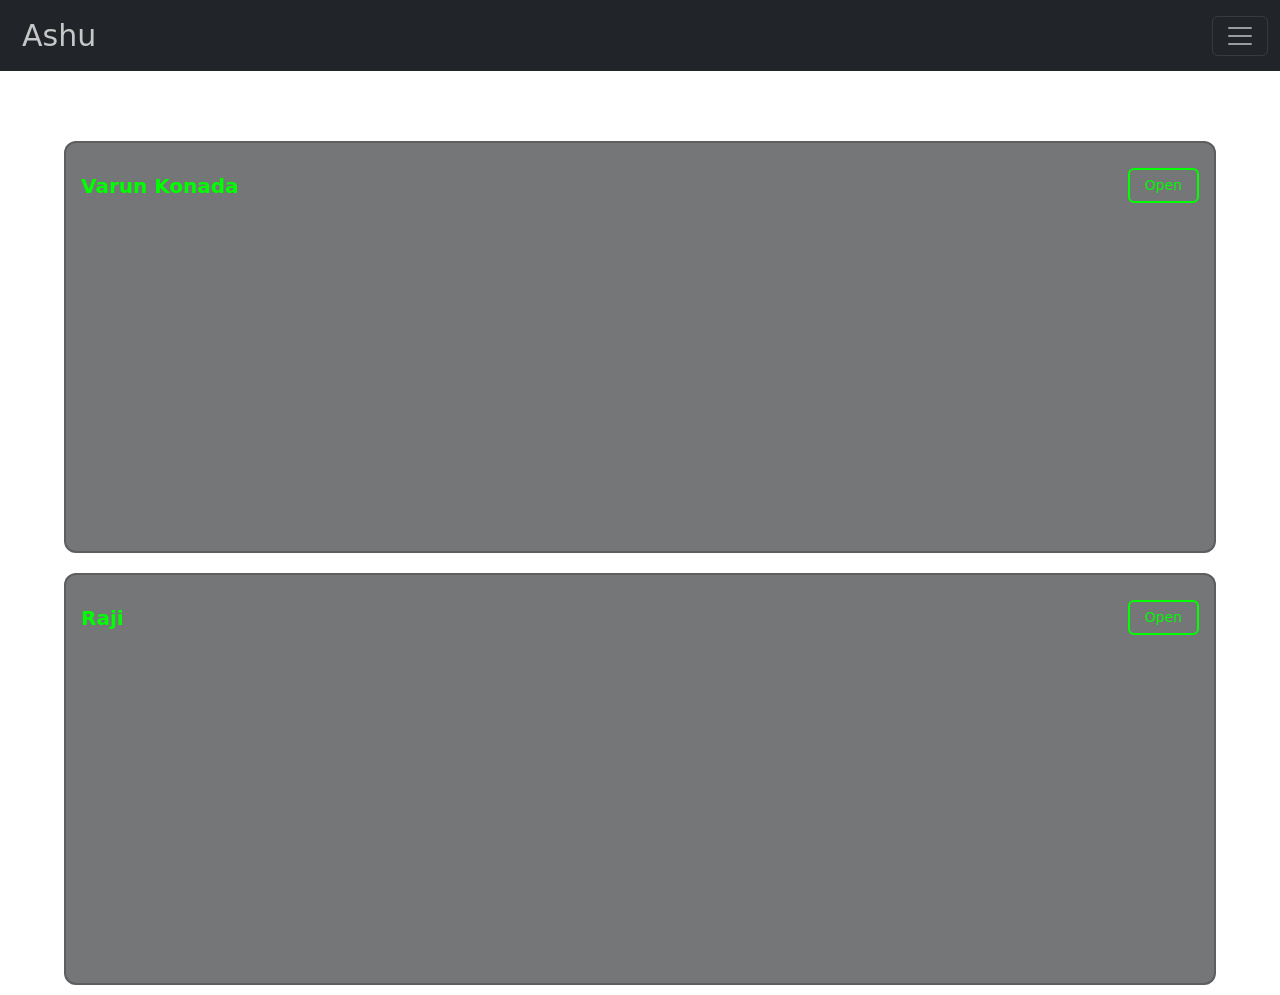
<file: friends.html>
<!DOCTYPE html>
<html lang="en">

<head>
    <meta charset="UTF-8">
      <link rel="shortcut icon" href="favicons/favicon5.ico" type="image/x-icon">

    <meta name="viewport" content="width=device-width, initial-scale=1.0">
    <link href="https://cdn.jsdelivr.net/npm/bootstrap@5.3.8/dist/css/bootstrap.min.css" rel="stylesheet"
        integrity="sha384-sRIl4kxILFvY47J16cr9ZwB07vP4J8+LH7qKQnuqkuIAvNWLzeN8tE5YBujZqJLB" crossorigin="anonymous">
    <title>Ashu</title>
    <script src="https://cdn.jsdelivr.net/npm/bootstrap@5.3.8/dist/js/bootstrap.bundle.min.js"
        integrity="sha384-FKyoEForCGlyvwx9Hj09JcYn3nv7wiPVlz7YYwJrWVcXK/BmnVDxM+D2scQbITxI"
        crossorigin="anonymous"></script>
    <script src="script.js"></script>
    <link rel="stylesheet" href="global.css">
<link rel="stylesheet" href="friends.css">

</head>

<body>
    <nav class="navbar navbar-dark bg-dark ">
        <div class="container-fluid">
            <a class="navbar-brand headingTitle" href="#">Ashu</a>
            <button class="navbar-toggler" type="button" data-bs-toggle="offcanvas"
                data-bs-target="#offcanvasDarkNavbar" aria-controls="offcanvasDarkNavbar"
                aria-label="Toggle navigation">
                <span class="navbar-toggler-icon"></span>
            </button>
            <div class="offcanvas offcanvas-end text-bg-dark" tabindex="-1" id="offcanvasDarkNavbar"
                aria-labelledby="offcanvasDarkNavbarLabel">
                <div class="offcanvas-header">
                    <h5 class="offcanvas-title" id="offcanvasDarkNavbarLabel">Quick Links</h5>
                    <button type="button" class="btn-close btn-close-white" data-bs-dismiss="offcanvas"
                        aria-label="Close"></button>
                </div>
                <div class="offcanvas-body">
                    <ul class="navbar-nav justify-content-end flex-grow-1 pe-3">
                        <li class="nav-item">
                            <a class="nav-link " aria-current="page" href="index.html">Home</a>
                        </li>
                        <li class="nav-item">
                            <a class="nav-link" href="games.html">Games</a>
                        </li>
                        <li class="nav-item">
                            <a class="nav-link active" href="#">Friends</a>
                        </li>
                         <li class="nav-item">
            <a class="nav-link" href="about.html">About</a>
          </li>

                    </ul>

                </div>
            </div>
        </div>
    </nav>
   <div class="grid friends">
    <div class="friend">
        <p>Varun Konada <a class="btn btn-primary" href="https://varun-konada.github.io/" role="button">Open</a> </p>
   <iframe src="https://varun-konada.github.io/" frameborder="0"></iframe>
    </div>
   
</div>
<div class="grid friends">
    <div class="friend">
        <p>Raji<a class="btn btn-primary" href="https://r302008.github.io/" role="button">Open</a> </p>
   <iframe src="https://r302008.github.io/" frameborder="0"></iframe>
    </div>
   
</div>


</body>

</html>
</file>
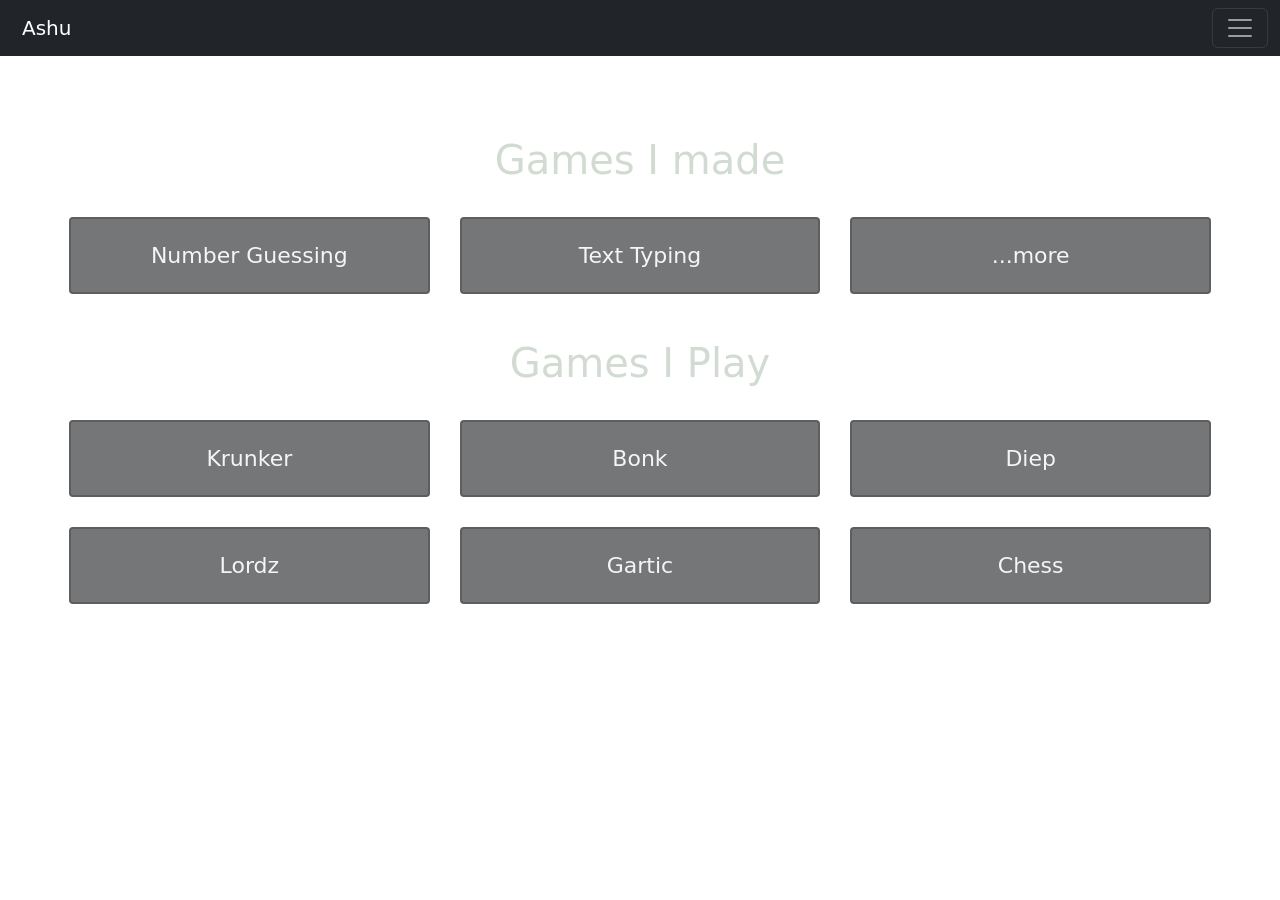
<file: games.html>
<!DOCTYPE html>
<html lang="en">

<head>
  <meta charset="UTF-8">
  <link rel="shortcut icon" href="favicons/favicon5.ico" type="image/x-icon">

  <!-- jQuery -->
  <script src="https://code.jquery.com/jquery-3.7.1.min.js"></script>
<link rel="stylesheet" href="global.css">
<link rel="stylesheet" href="games.css">


  <!-- Bootstrap -->
  <link href="https://cdn.jsdelivr.net/npm/bootstrap@5.3.8/dist/css/bootstrap.min.css" rel="stylesheet">
  <script src="https://cdn.jsdelivr.net/npm/bootstrap@5.3.8/dist/js/bootstrap.bundle.min.js"></script>

  <!-- Your JS -->
<script src="games.js" defer></script>
</head>

<body>
  <nav class="navbar navbar-dark bg-dark ">
    <div class="container-fluid">
      <a class="navbar-brand headingTitle" href="#">Ashu</a>
      <button class="navbar-toggler" type="button" data-bs-toggle="offcanvas" data-bs-target="#offcanvasDarkNavbar"
        aria-controls="offcanvasDarkNavbar" aria-label="Toggle navigation">
        <span class="navbar-toggler-icon"></span>
      </button>
      <div class="offcanvas offcanvas-end text-bg-dark" tabindex="-1" id="offcanvasDarkNavbar"
        aria-labelledby="offcanvasDarkNavbarLabel">
        <div class="offcanvas-header">
          <h5 class="offcanvas-title" id="offcanvasDarkNavbarLabel">Quick Links</h5>
          <button type="button" class="btn-close btn-close-wheite" data-bs-dismiss="offcanvas"
            aria-label="Close"></button>
        </div>
        <div class="offcanvas-body">
          <ul class="navbar-nav justify-content-end flex-grow-1 pe-3">
            <li class="nav-item">
              <a class="nav-link " aria-current="page" href="index.html">Home</a>
            </li>
            <li class="nav-item">
              <a class="nav-link active" href="#">Games</a>
            </li>
            <li class="nav-item">
              <a class="nav-link " href="friends.html">Friends</a>
            </li>
            <li class="nav-item">
            <a class="nav-link" href="about.html">About</a>
          </li>
          </ul>
          
        </div>
      </div>
    </div>
  </nav>
  <h1 class="games1Heading gameHeadings">Games I made</h1>
  <div class="grid games1">
    
    <div class="game game1 g">Number Guessing</div>
    <div class="game game2 g">Text Typing</div>
    <div class="game more g">...more</div>

  </div>
  <center>
    
    <div class="game1Center">
      <h3 class="range">Number Range</h3>
      <input id="minNumber" class="inputPack" type="text" inputmode="numeric" min="0" value="1"
        oninput="this.value = this.value.replace(/[^0-9]/g, '');">
      <input id="maxNumber" class="inputPack" type="text" inputmode="numeric" max="999" value="999"
        oninput="this.value = this.value.replace(/[^0-9]/g, '');">
      <br>
      <div class="submitPack">
        <input id="guessNumber" required type="text" inputmode="numeric"
          oninput="this.value = this.value.replace(/[^0-9]/g, '');">
        <button id="guessButton"><b>Check ></b></button>

      </div>

      <h2 class="resultNum">HAHAHA</h2>
    </div>
    <h1 class="gameHeadings">Games I Play</h1>
     <div class="grid games2">
    
    <a href="https://krunker.io/"><div class="game game3 g">Krunker</div></a>
    <a href="https://bonk.io"><div class="game game4 g">Bonk</div></a>
    <a href="https://diep.io"><div class="game game5 g">Diep</div></a>
    <a href="https://lordz.io"><div class="game game6 g">Lordz</div></a>
    <a href="https://gartic.io"><div class="game game7 g">Gartic</div></a>
    <a href="https://chess.com"><div class="game game8 g">Chess</div></a>

  </div>

  </center>


</body>
</html>
</file>
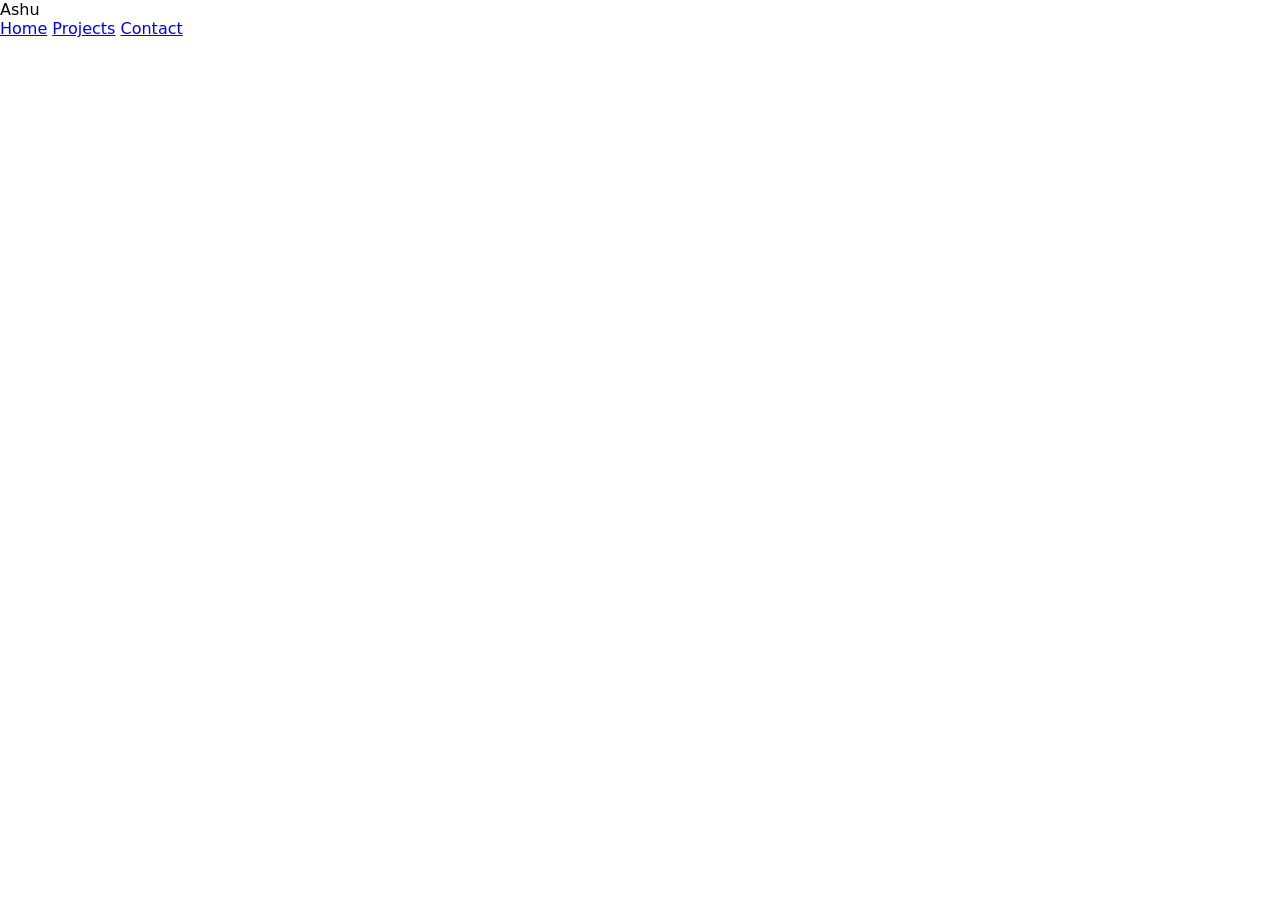
<file: main.html>
<!DOCTYPE html>
<html lang="en">
<head>
    <meta charset="UTF-8">
    <meta name="viewport" content="width=device-width, initial-scale=1.0">
    <title>Document</title>
    <link rel="stylesheet" href="main.css">
</head>
<body>
    <nav class="nav">
        <div class="title">Ashu</div>
        <div class="links">
        <a href="#">Home</a>
        <a href="#">Projects</a>
        <a href="#">Contact</a>
        </div>
    </nav>
</body>
</html>
</file>
<file: global.css>
/* GLOBAL STYLES - Use on all pages */
* {
    margin: 0;
    padding: 0;
    box-sizing: border-box;
    font-family: system-ui, -apple-system, BlinkMacSystemFont, "Segoe UI", Roboto, "Helvetica Neue", Arial, sans-serif;
}

body {
    color: antiquewhite;
        background-image: url("https://img.freepik.com/premium-vector/black-texture-background-abstract-black-background-black-pattern_672416-224.jpg");
}

.navbar {
    margin-bottom: 60px;
}

.headingTitle {
    font-size: 30px;
    color: rgb(199, 199, 199);
    padding-left: 10px;
    text-decoration: none;
}
/* Shared Grid Layout */
.grid {
    display: grid;
    grid-template-columns: repeat(auto-fit, minmax(300px, 1fr));
    width: 90%;
    margin: auto;
    gap: 20px;
}

/* Base style for any card inside a grid */
.grid > div {
    background-color: rgba(25, 28, 31, 0.6);
    border: 2px solid rgba(73, 70, 70, 0.5);
    border-radius: 12px;
    padding: 15px;
    transition: 0.3s;
}
</file>
<file: friends.css>
/* Friends Page Specific Styles */
.friends .friend {
    margin: 10px 0;
    text-align: center;
}

.friends div p {
    padding: 10px 0;
    display: flex;
    justify-content: space-between;
    align-items: center;
    color: rgb(0, 255, 0);
    font-size: 20px;
    font-weight: bold;
}

/* Iframe Styling */
iframe {
    filter: blur(4px) brightness(0.4);
    width: 100%;
    height: 300px;
    border: none;
    border-radius: 8px;
    transition: 0.4s;
}

.friend:hover iframe {
    filter: blur(4px) brightness(0.8);
}

/* Custom Button Styling */
.btn-primary {
    color: rgb(0, 255, 0) !important;
    background-color: transparent !important;
    border: 2px solid rgb(0, 255, 0) !important;
    font-size: 14px;
    padding: 5px 15px;
}

.btn-primary:hover {
    color: black !important;
    background-color: rgb(0, 255, 0) !important;
    border-color: rgb(0, 255, 0) !important;
}
</file>
<file: games.css>
/* GAMES PAGE SPECIFIC STYLES */

/* Section Headings */
.gameHeadings {
    padding: 20px 0;
    text-align: center;
    color: rgb(210, 219, 210);
    margin-top: 20px;
}

/* Individual Game Cards */
.grid .game {
    background-color: rgba(25, 28, 31, 0.6);
    border: 2px solid rgba(73, 70, 70, 0.5);
    margin: 5px;
    border-radius: 4px;
    color: whitesmoke;
    padding: 20px;
    text-align: center;
    font-size: 22px;
    cursor: pointer;
    transition: 0.3s;
}

/* Hover effect for "Games I Made" (Green) */
.games1 .game:hover {
    background-color: rgba(54, 161, 102, 0.5);
    border-color: rgb(54, 161, 102);
    border-radius: 12px;
}

/* Hover effect for "Games I Play" (Red) */
.games2 .game:hover {
    background-color: rgba(241, 89, 89, 0.534);
    border-color: rgb(241, 89, 89);
    border-radius: 12px;
}

/* Number Guessing Game Center */
.game1Center {
    display: none; /* Controlled by games.js */
    padding: 30px 0;
    background: rgba(0, 0, 0, 0.3);
    border-radius: 15px;
    width: 90%;
    max-width: 500px;
    margin: 20px auto;
}

.range {
    color: rgb(247, 247, 247);
    margin-bottom: 15px;
}

/* Inputs styling */
.game1Center input {
    border-radius: 5px;
    display: inline-block;
    width: 80px;
    font-size: 18px;
    padding: 8px;
    border: 2px solid rgb(134, 134, 134);
    background-color: transparent;
    color: rgb(210, 219, 210);
    text-align: center;
    margin: 5px;
}

.inputPack:hover, .game1Center input:focus {
    border-color: rgb(53, 252, 63);
    outline: none;
}

/* Guess Button */
#guessButton {
    border-radius: 10px;
    padding: 10px 20px;
    background-color: transparent;
    border: 3px solid rgba(53, 252, 63, 0.5);
    color: bisque;
    cursor: pointer;
    transition: 0.3s;
}

#guessButton:hover {
    border-color: rgb(53, 252, 63);
    color: rgb(53, 252, 63);
    background: rgba(53, 252, 63, 0.1);
}

.submitPack {
    margin: 20px 0;
    display: flex;
    justify-content: center;
    align-items: center;
    gap: 10px;
}

#guessNumber {
    width: 120px !important;
}

.resultNum {
    color: rgb(155, 216, 63);
    padding-top: 15px;
    min-height: 40px;
}

.games2 a {
    text-decoration: none;
}
</file>
<file: main.css>
* {
    margin: 0;
    padding: 0;
    box-sizing: border-box;
    font-family: system-ui, -apple-system, BlinkMacSystemFont, "Segoe UI", Roboto,
        "Helvetica Neue", Arial, sans-serif;
}

body {
    background-image: url("https://img.freepik.com/premium-vector/black-texture-background-abstract-black-background-black-pattern_672416-224.jpg");
}
.homeIntro{
    margin-bottom: 0;
    padding-bottom: 0;
    color: rgb(155, 155, 148);

}
.highlight{
    cursor: pointer;
    color: rgb(0, 255, 0);
}
.highlight {

    text-decoration: none;
}

.navbar {

    margin-bottom: 60px;
}

.headingTitle {
    font-size: 30px;
    color: rgb(199, 199, 199);
    padding-left: 10px;
}

.grid {
    display: grid;
    grid-template-columns: repeat(auto-fit, minmax(200px, 1fr));
    width: 80%;
    margin: auto;
    color: rgb(54, 54, 54);

}

.grid .game {

    background-color: rgba(25, 28, 31, 0.6);
    border: 2px solid rgba(73, 70, 70, 0.5);
    margin: 5px;
    border-radius: 4px;
    color: whitesmoke;
    padding: 10px;
    text-align: center;
    font-size: 25px;
    cursor: pointer;
}

.games1 .game:hover {
    background-color: rgba(54, 161, 102, 0.5);
    border: none;
    border-radius: 12px;
    margin: 5px;
    justify-content: space-around;
    padding: 10px;
    text-align: center;
    font-size: 25px;
}
.games2 .game:hover {
    background-color: rgba(241, 89, 89, 0.534);
    border: none;
    border-radius: 12px;
    margin: 5px;
    justify-content: space-around;
    padding: 10px;
    text-align: center;
    font-size: 25px;
}


.friends div {
    background-color: rgba(25, 28, 31, 0.1);
    border: 2px solid rgba(110, 110, 110, 0.5);
    border-radius: 12px;
    margin: 5px;

    color: rgb(0, 255, 0);
    justify-content: space-around;
    padding: 10px;
    text-align: center;
    font-size: 25px;

}

.btn-primary {
    color: rgb(0, 255, 0);
    background-color: transparent;
    border: 3px solid rgb(0, 255, 0);
}

.btn-primary:hover {
    color: green;
    border: none;
    background-color: transparent;
    border: 3px solid black;
}

.friends div p {

    padding: 5px 0;
    display: flex;
    justify-content: space-around;
}

iframe {
    filter: blur(6px) brightness(0.3);
    width: 100%;
    height: 400px;
    border: none;
    border-radius: 12px;
}
.gameHeadings{
    padding: 20px 0;
    text-align: center;
    color: rgb(210, 219, 210);
    
}
.game1Center{
    display: none;
    padding: 20px 0;
}
.game1Center input {
    
    border-radius: 5px;
    display: inline-block;
    width: 100px;
    font-size: 20px;
    padding: 0 20px;
    padding: 5px;
    border: 2px solid rgb(134, 134, 134);
    background-color: transparent;
    color: rgb(210, 219, 210);
    text-align: center;
}
.range{
    color: rgb(247, 247, 247);

}
.resultNum{
    color: rgb(155, 216, 63);
    padding: 5px;
}
#guessButton{
    border-radius: 10px;
    padding: 6px;
    background-color: transparent;
    border:5px solid rgba(53, 252, 63,0.5);
    color: bisque;
}
#guessButton:hover{
    background-color: transparent;
    border:5px solid rgb(53, 252, 63);
    color: rgb(53, 252, 63);
}
.inputPack:hover{
    background-color: transparent;
    border: 2px solid rgb(53, 252, 63);
    color: rgb(53, 252, 63);
    
}
.submitPack{
    margin: 10px 0;
    display: flex;
    justify-content: center;
    gap: 10px;
}
.aboutIntro{
    color:rgb(150, 187, 189);
    padding: 10px;
    text-align: center;

}
.aboutIntro h4{
    font-size: 20px;
    width: 100%;
    background-color: rgba(105, 104, 104, 0.144);
    padding: 10px 4px;
    user-select: none;
}
.colors{
    display: flex;
    width: 90%;
    display: flex;
    overflow: hidden;
    margin: auto;
    
}
.decorLine{
    display: flex;
    text-align: center;
    margin: 0 auto;
    padding: 0;
    width: 100%;
    display: inline-flex;
    color:red;
    
    
    animation: rainbow 3s alternate-reverse ease-in-out infinite;
   
}


.icons{
    overflow: hidden;
   display: inline-flex;
    animation: hoverStop 5s linear alternate-reverse infinite;
    position: fixed;
    bottom: 1dvh;
    width: 250%;
    left: 0;
    
}
.icons:hover{
    color: rgb(0, 0, 0);
    text-shadow: rgb(255, 255, 255) 0px 0px 10px;
    animation-play-state: paused;
}
.icon:hover{  
    color: rgb(255, 255, 255);

}
.icon{
    padding: 3px 20px;
    color: rgb(0, 255, 255);
    font-size: 30px;
}
.games2 a{
    text-decoration: none;
}
/* Chatttttttttttt   2195u9     */
/* Chat Section Start */
#chat-container {
  max-width: 900px;
  max-width: 900px;
  margin: 30px auto;
  background-color: #111;
  border-radius: 12px;
  padding: 15px;
  box-shadow: 0 0 10px rgba(0,0,0,0.5);
  display: none; /* Hidden until login */
}

#chat-box {
  height: 600px;
  overflow-y: auto;
  background: #1a1a1a;
  border-radius: 10px;
  padding: 15px;
  display: flex;
  flex-direction: column;
  gap: 12px;
}

/* Base message bubble */
.my-msg, .other-msg {
  max-width: 75%;
  padding: 10px 14px;
  border-radius: 12px;
  font-size: 14px;
  word-wrap: break-word;
  display: flex;
  flex-direction: column;
}

/* Others' Messages (Left) */
.other-msg {
  background: #2a2a2a;
  color: white;
  align-self: flex-start;
  border-bottom-left-radius: 2px;
}

/* Your Messages (Right) */
.my-msg {
  background-color: rgba(255, 255, 255, 0.1);
  color: white;
  align-self: flex-end;
  border-bottom-right-radius: 2px;
  text-align: right;
}

/* Name styling inside bubbles */
.chat-name {
  font-size: 11px;
  font-weight: bold;
  margin-bottom: 4px;
  text-transform: uppercase;
  letter-spacing: 0.5px;
}

/* Color for other people's names */
.other-msg .chat-name {
  color: #00d4ff; /* Bright Blue */
}

/* Color for your own name */
.my-msg .chat-name {
  color: #00ff88; /* Neon Green */
}

/* The actual message text color */
.chat-text {
  color: #efefef;
  line-height: 1.4;
}

#chat-container input {
  width: calc(100% - 100px);
  border-radius: 8px;
  border: 1px solid #333;
  padding: 10px;
  margin-top: 10px;
  background: #222;
  color: white;
}

#chat-container button {
  border-radius: 8px;
  padding: 10px 20px;
  background: #00ff88;
  border: none;
  font-weight: bold;
  cursor: pointer;
}

#chat-box::-webkit-scrollbar { width: 6px; }
#chat-box::-webkit-scrollbar-thumb { background: #444; border-radius: 10px; }
/* Chat Section End */

/* Chatttttttttttttttttttttttttt endsssssssssss*/
@keyframes hoverStop {
     0% {
    transform: translateX(-10%);
  }
  20% {
    transform: translateX(40%);
  }
  40% {
    transform: translateX(-10%);
  }
  60% {
    transform: translateX(40%);
  }
 80% {
    transform: translateX(-10%);
  }
  100% {
    transform: translateX(40%);
  }

}
 @keyframes rainbow{
    0%{
        transform: translateX(-20%);
        color: rgb(16, 241, 241);}
    10%{color: rgb(0, 255, 0);}
    20%{color: rgb(255, 230, 0);}
    30%{color: rgb(255, 0, 0);}
    40%{color: rgb(204, 0, 255);}
    50%{color: rgb(255, 255, 255);}
    60%{color: rgb(255, 0, 242);}
    70%{color: rgba(0, 255, 179, 0.397);}
    80%{color: rgb(81, 255, 0);}
    90%{color: rgb(255, 139, 6);}
    100%{color: rgb(255, 0, 0);
    transform: translateX(100%);}
}
</file>
